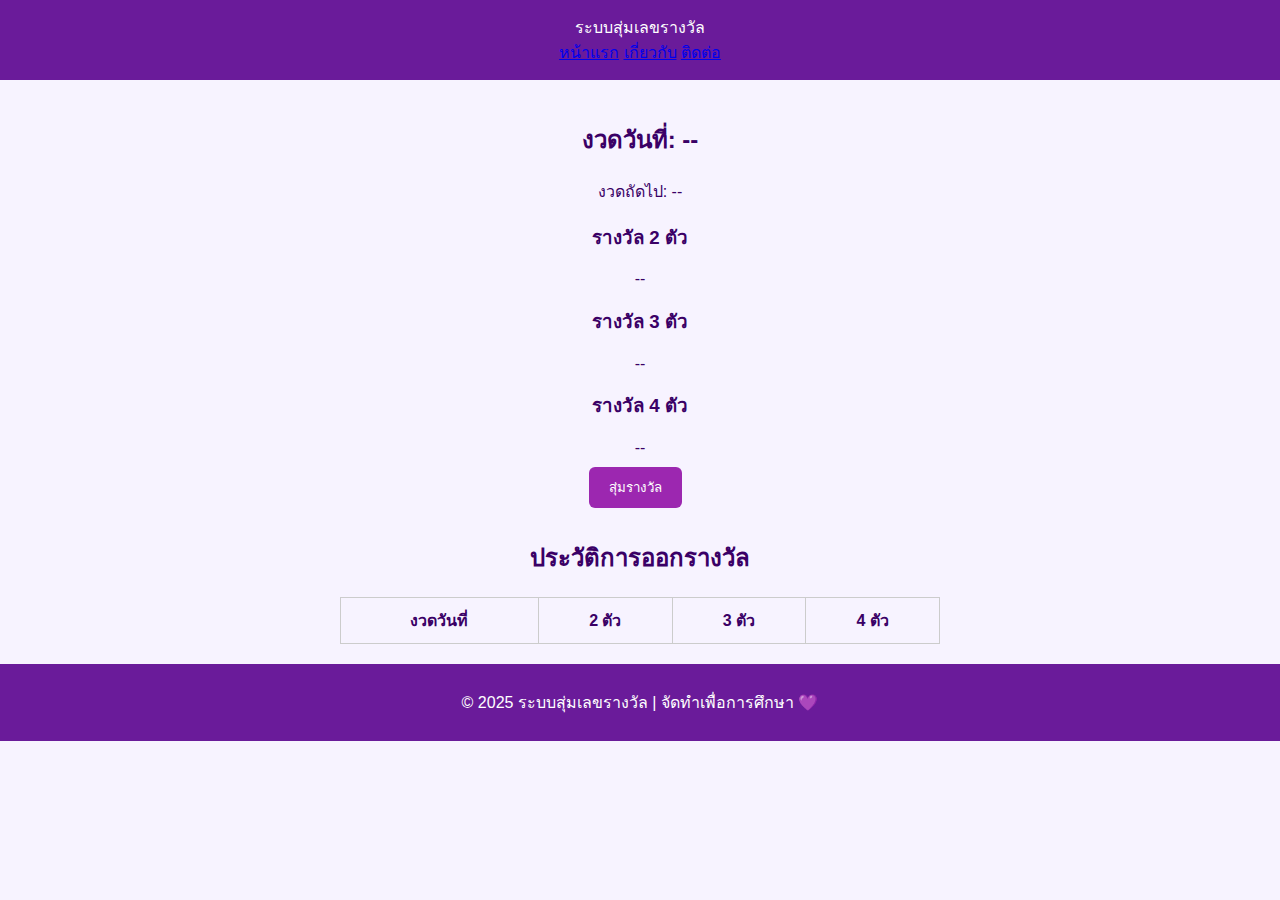
<file: index.html>
<!DOCTYPE html>
<html lang="th">
<head>
  <meta charset="UTF-8" />
  <meta name="viewport" content="width=device-width, initial-scale=1" />
  <title>ระบบสุ่มเลขรางวัล</title>
  <link rel="stylesheet" href="style.css" />
</head>
<body>

  <nav>
    <div class="brand">ระบบสุ่มเลขรางวัล</div>
    <div class="menu">
      <a href="#">หน้าแรก</a>
      <a href="#">เกี่ยวกับ</a>
      <a href="#">ติดต่อ</a>
    </div>
  </nav>

  <main>
    <div class="box">
      <h2>งวดวันที่: <span id="drawDate">--</span></h2>
      <p id="nextDraw">งวดถัดไป: --</p>

      <div>
        <h3>รางวัล 2 ตัว</h3>
        <div class="number" id="twoDigit">--</div>

        <h3>รางวัล 3 ตัว</h3>
        <div class="number" id="threeDigit">--</div>

        <h3>รางวัล 4 ตัว</h3>
        <div class="number" id="fourDigit">--</div>
      </div>

      <button onclick="drawNumbers()">สุ่มรางวัล</button>
    </div>

    <div class="history">
      <h2>ประวัติการออกรางวัล</h2>
      <table>
        <thead>
          <tr>
            <th>งวดวันที่</th>
            <th>2 ตัว</th>
            <th>3 ตัว</th>
            <th>4 ตัว</th>
          </tr>
        </thead>
        <tbody id="historyTable"></tbody>
      </table>
    </div>
  </main>

  <footer>
    <p>&copy; 2025 ระบบสุ่มเลขรางวัล | จัดทำเพื่อการศึกษา 💜</p>
  </footer>

  <script src="java.js"></script>
</body>
</html>
</file>
<file: style.css>
body {
  font-family: sans-serif;
  margin: 0;
  padding: 0;
  background-color: #f7f3ff;
  color: #3a0066;
}

nav {
  background-color: #6a1b9a;
  padding: 15px;
  color: white;
  text-align: center;
}

main {
  padding: 20px;
  max-width: 600px;
  margin: 0 auto;
  text-align: center;
}

.draw-section {
  margin-bottom: 30px;
}

.results div {
  font-size: 1.2em;
  margin: 10px 0;
}

button {
  padding: 10px 20px;
  margin: 10px 10px 10px 0;
  background-color: #9c27b0;
  color: white;
  border: none;
  cursor: pointer;
  border-radius: 6px;
}

button:hover {
  background-color: #7b1fa2;
}

input {
  margin: 5px;
  padding: 5px;
  width: 60px;
  text-align: center;
  border-radius: 5px;
  border: 1px solid #999;
}

label {
  margin-right: 15px;
}

table {
  width: 100%;
  border-collapse: collapse;
  margin-top: 15px;
}

th, td {
  padding: 10px;
  border: 1px solid #ccc;
  text-align: center;
}

footer {
  background-color: #6a1b9a;
  color: white;
  text-align: center;
  padding: 10px;
}
</file>
